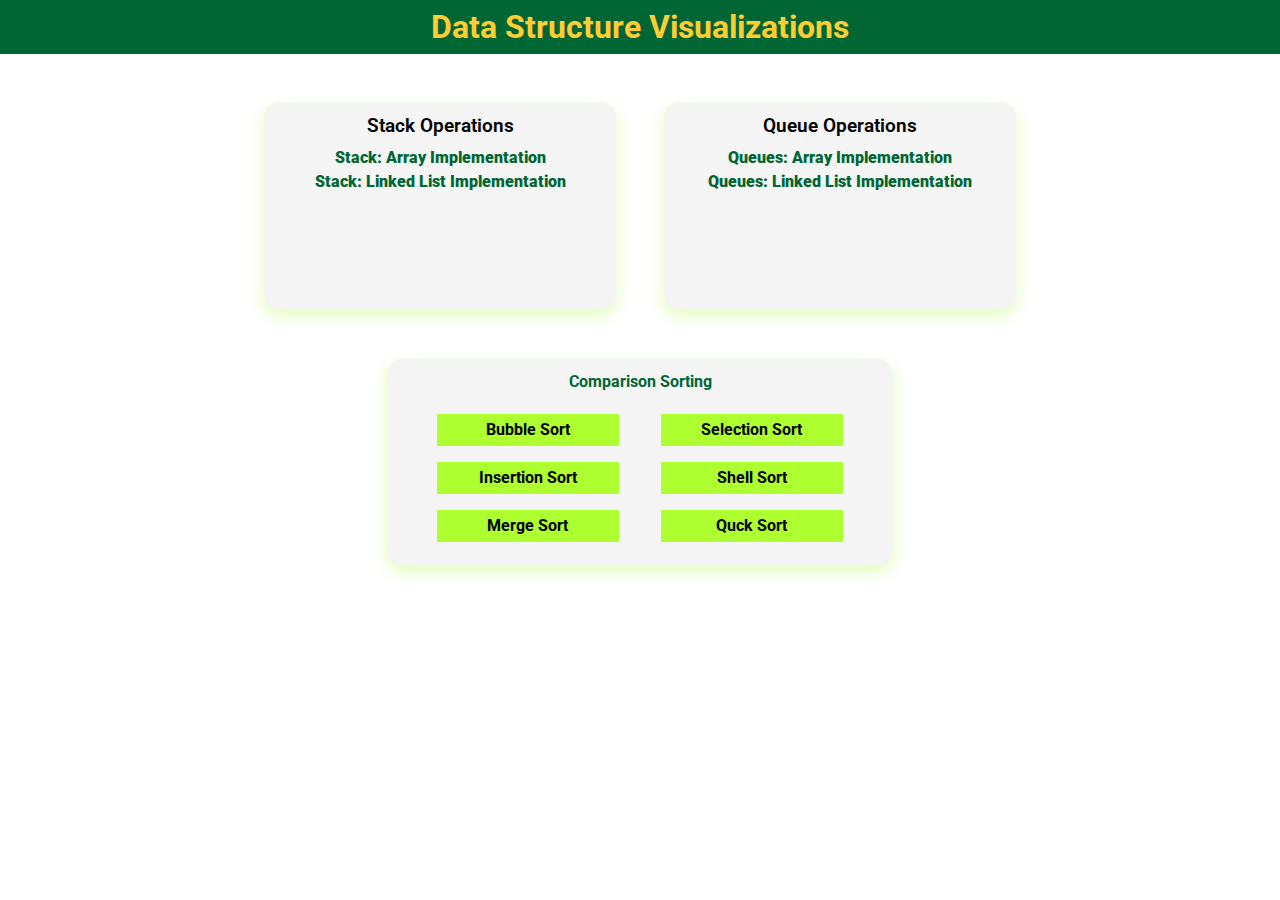
<file: index.html>
<html>

<head>
    <link rel="stylesheet" href="visualPages.css">
    <title> Data Structure Visualization </title>
    <style>
        @import url('https://fonts.googleapis.com/css2?family=Roboto:wght@300&display=swap');
    </style>
</head>

<body>
    <div class="container">
        <div class="header">
            <h1>Data Structure Visualizations</h1>
        </div>
        <div class="content">
            <div class="content-1">
                <span class="content-heading">Stack Operations</span>
                <ul>
                    <li><a href="StackArray.html">Stack: Array Implementation</a></li>
                    <li><a href="StackLL.html">Stack: Linked List Implementation</a></li>
                </ul>
            </div>

            <div class="content-5">
                <span class="content-heading">Queue Operations</span>
                <ul>
                    <li><a href="QueueArray.html">Queues: Array Implementation</a></li>
                    <li><a href="QueueLL.html">Queues: Linked List Implementation</a></li>
                </ul>
            </div>

            <div class="content-3">
                <a class="content-heading" href="ComparisonSort.html">Comparison Sorting</a>
                <ul>
                    <li>Bubble Sort</li>
                    <li>Selection Sort</li>
                    <li>Insertion Sort</li>
                    <li>Shell Sort</li>
                    <li>Merge Sort</li>
                    <li>Quck Sort</li>
                </ul>
            </div>

            <!-- <div class="content-4">
                    <span> Graph Algorithms </span>
                    <ul>
                        <li> <a href="BFS.html">Breadth-First Search</a> </li>
                        <li> <a href="DFS.html">Depth-First Search</a> </li>
                        <li> <a href="Dijkstra.html">Dijkstra's Shortest Path</a> </li>
                        <li> <a href="Prim.html">Prim's Minimum Cost Spanning Tree</a> </li>
                        <li> <a href="Kruskal.html">Kruskal Minimum Cost Spanning Tree Algorithm</a></li>
                    </ul>
                </div> -->

            <!-- <div class="content-2">
                <span> Indexing </span>
                <ul>
                    <li><a href="BST.html">Binary Search Trees</a></li>
                    <li><a href="AVLTree.html">AVL Trees (Balanced binary search trees)</a></li>
                    <li><a href="BTree.html">B Trees</a></li>
                </ul>
            </div> -->
        </div>
    </div>
</body>

</html>
</file>
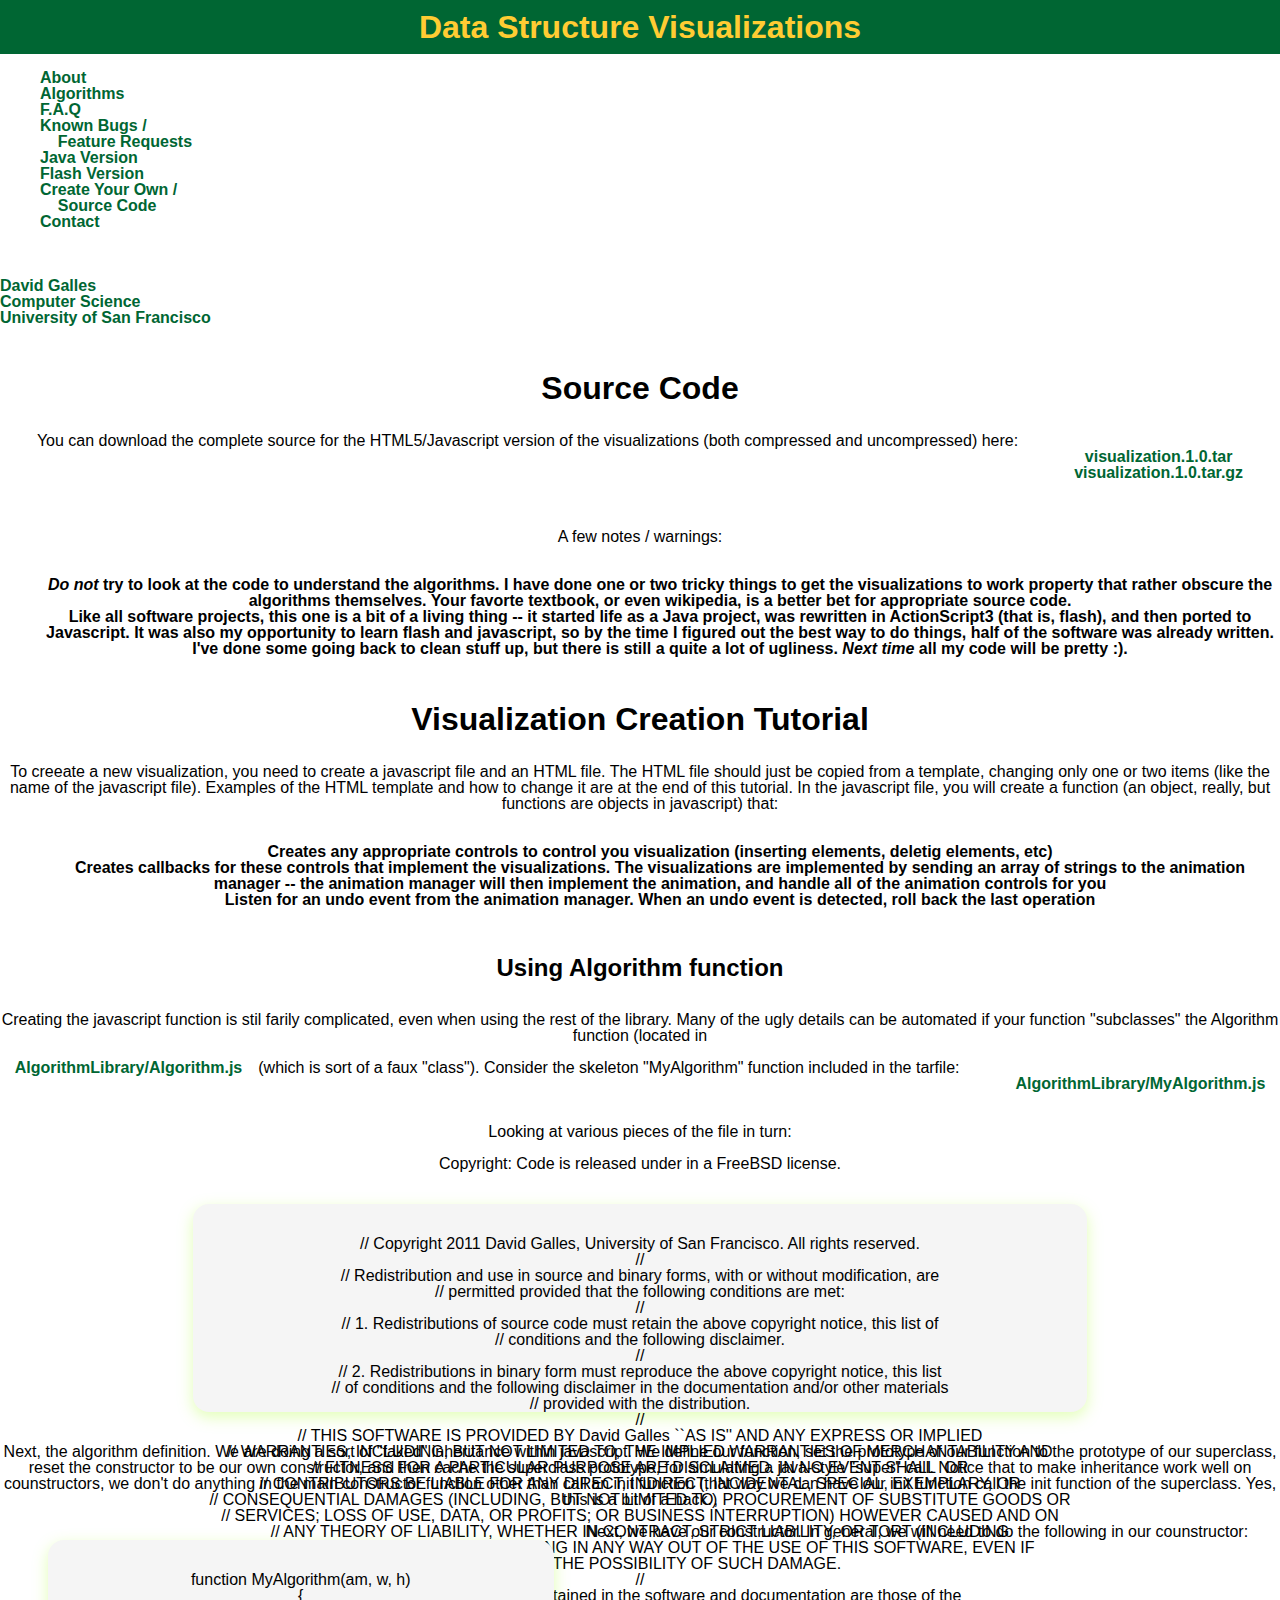
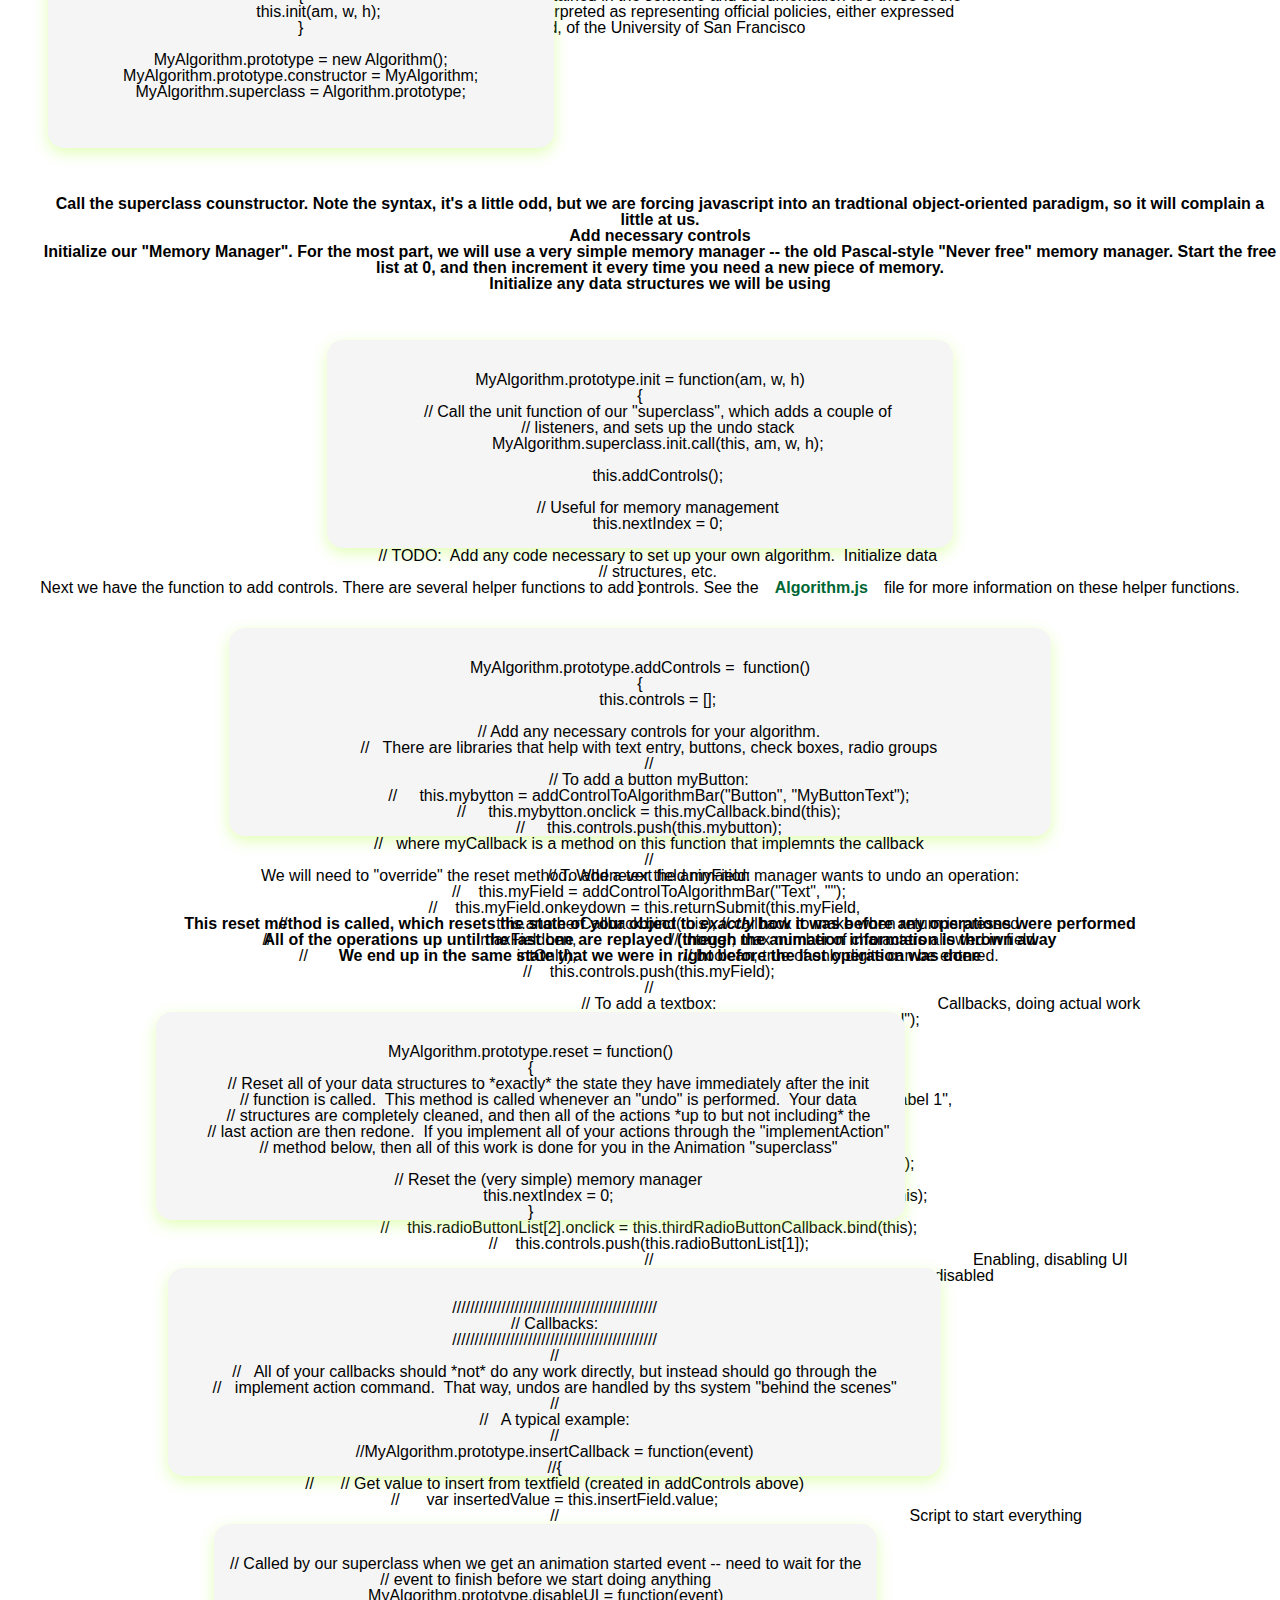
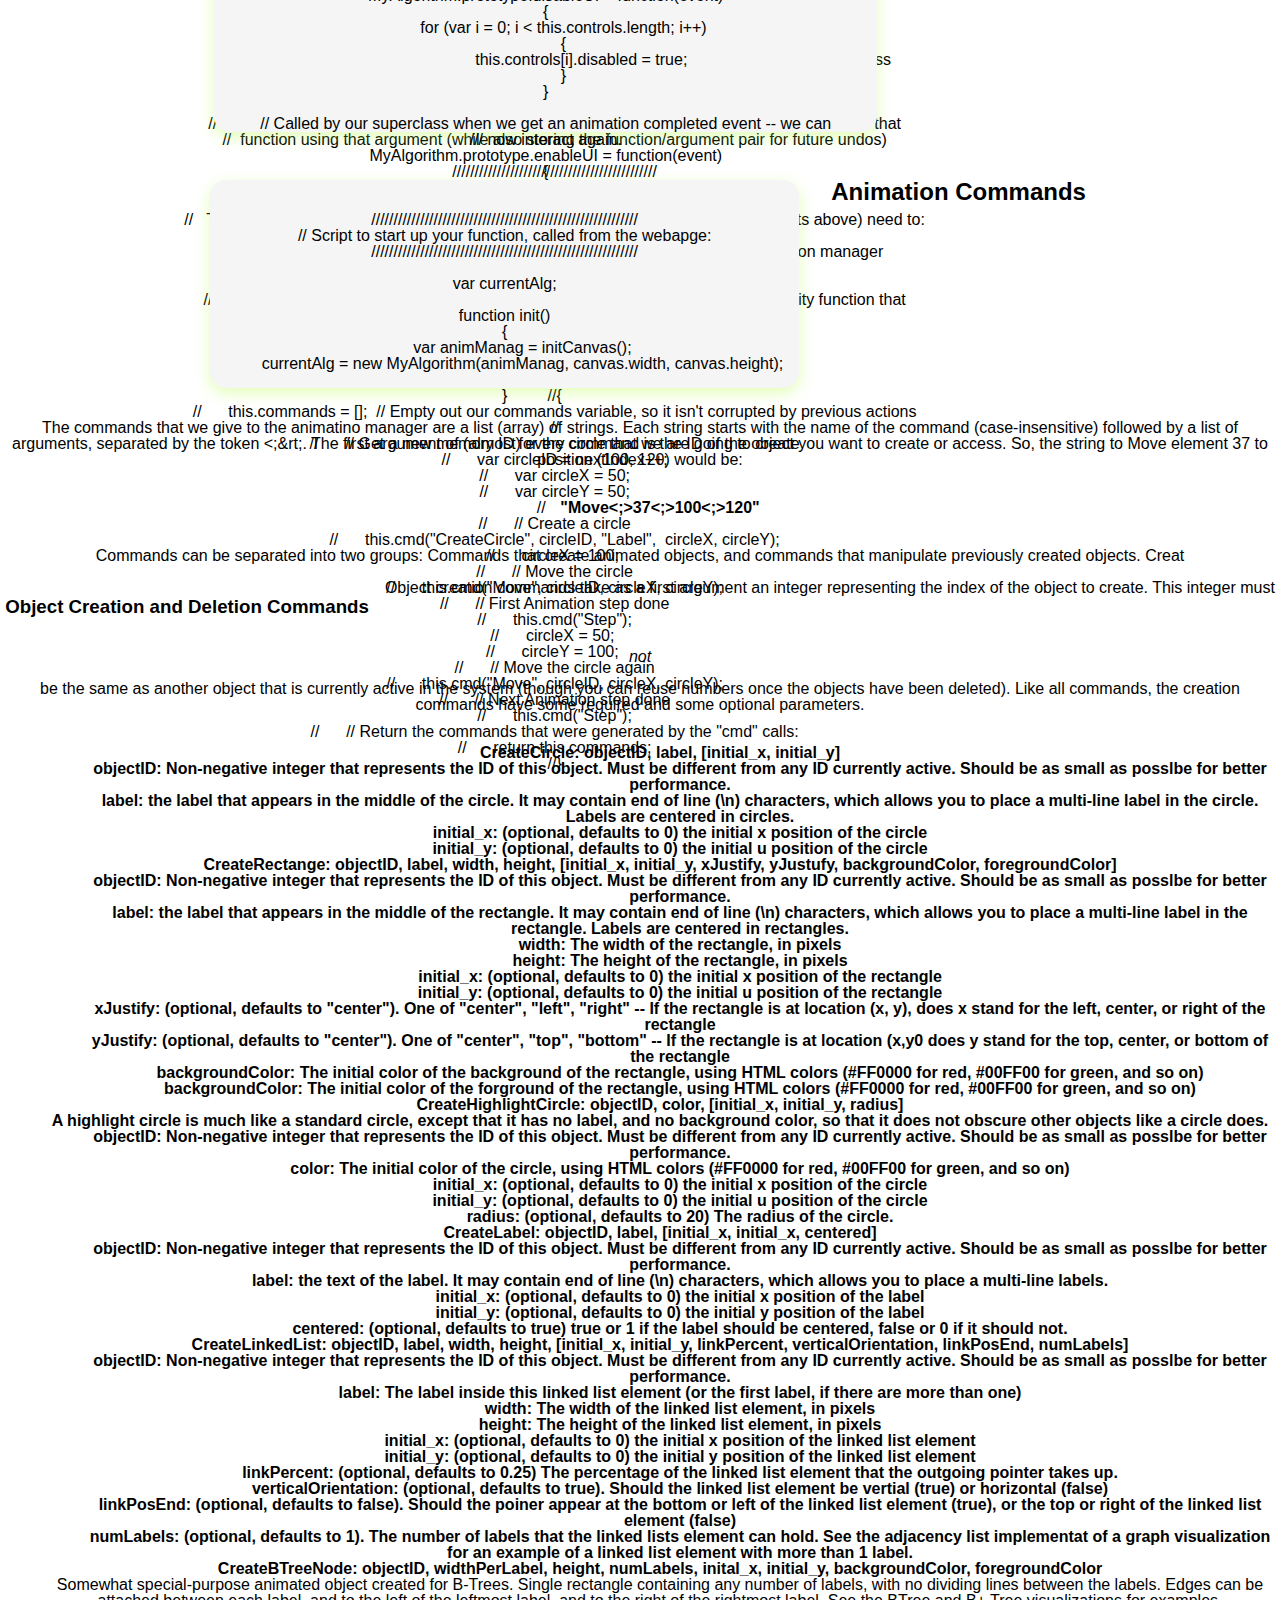
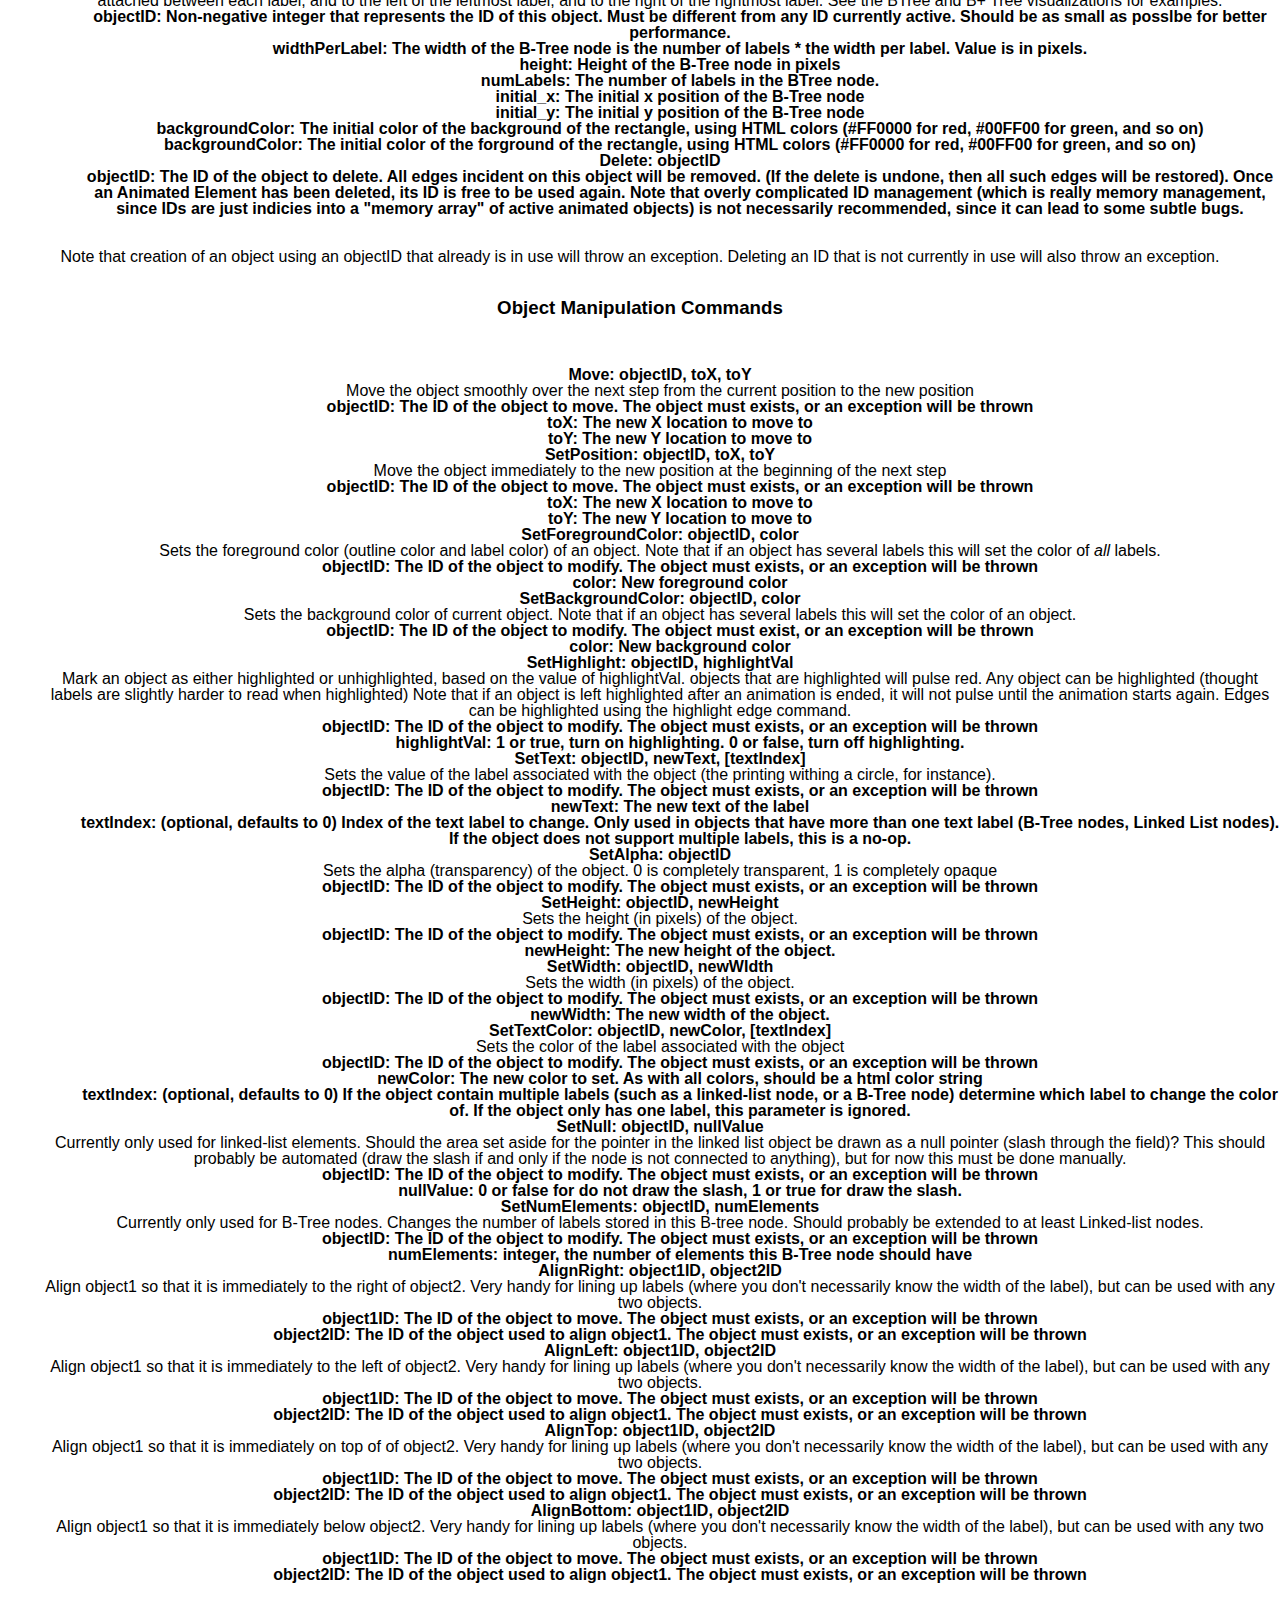
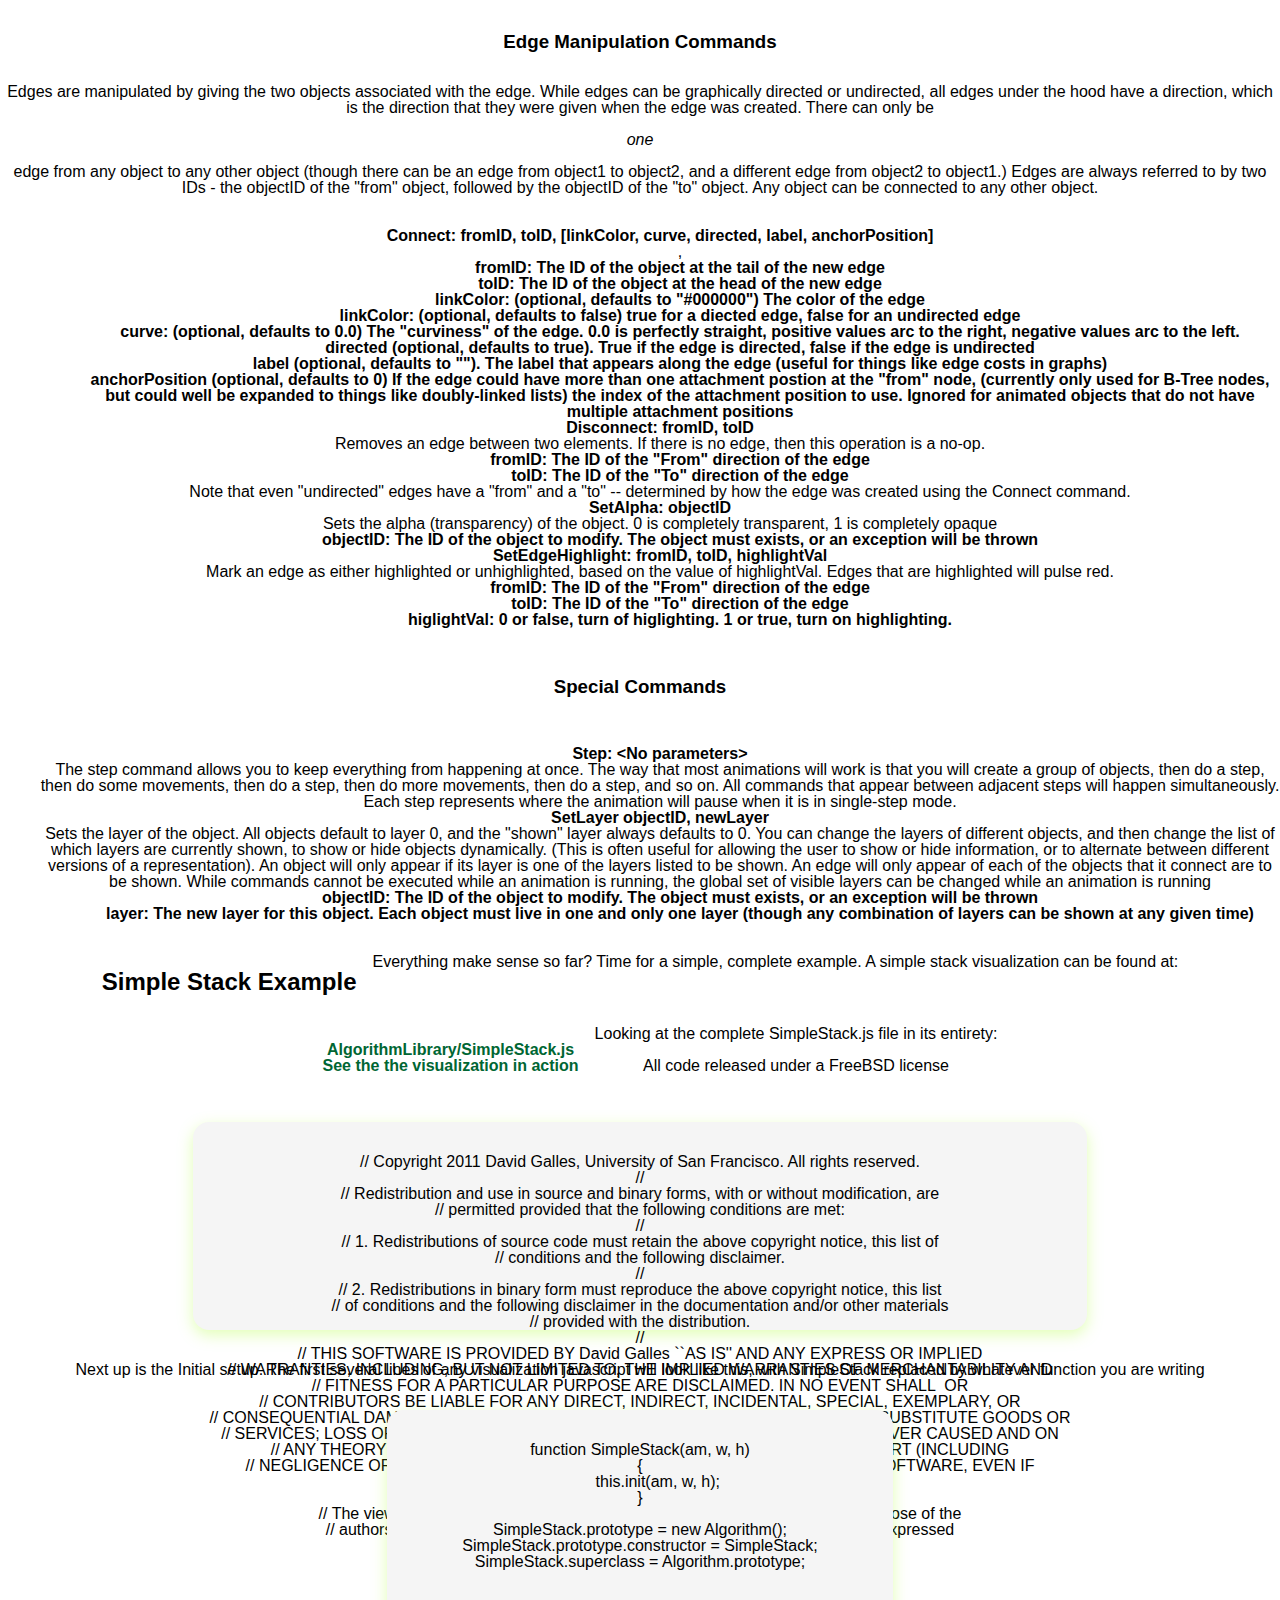
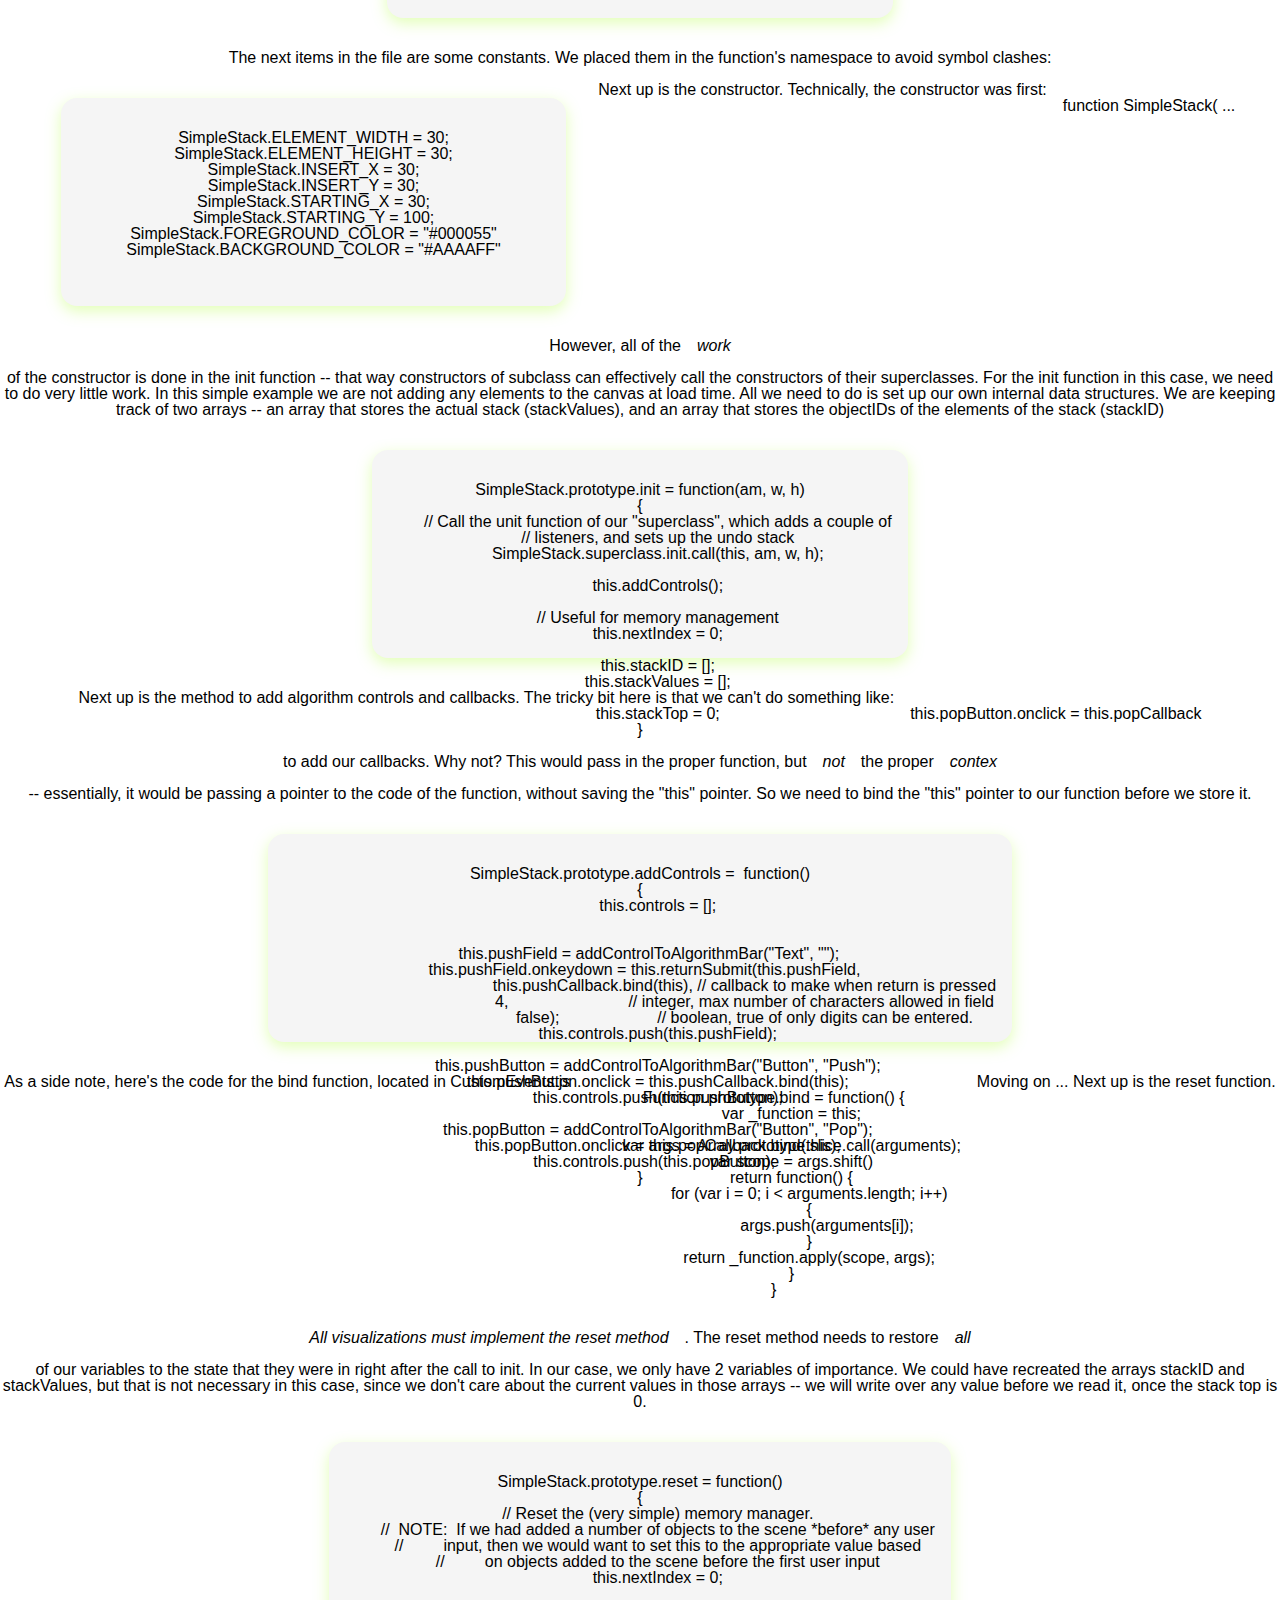
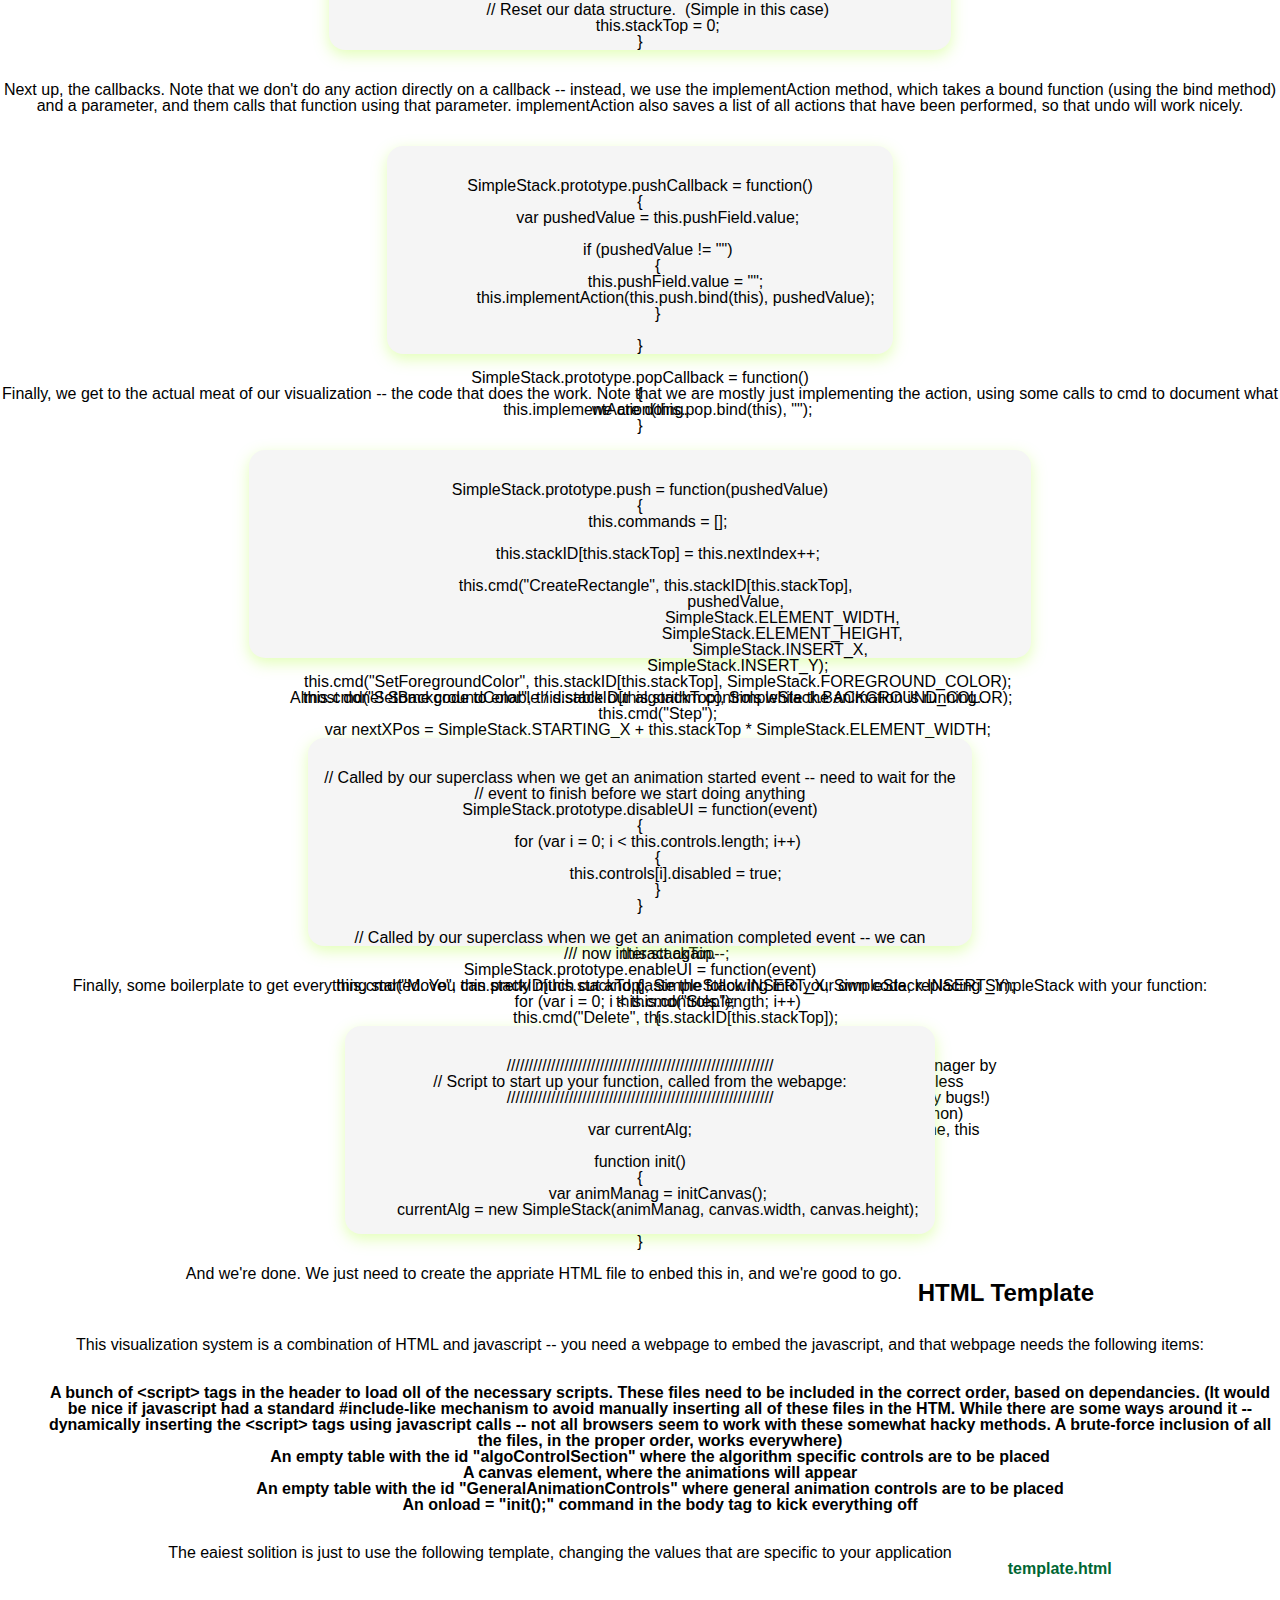
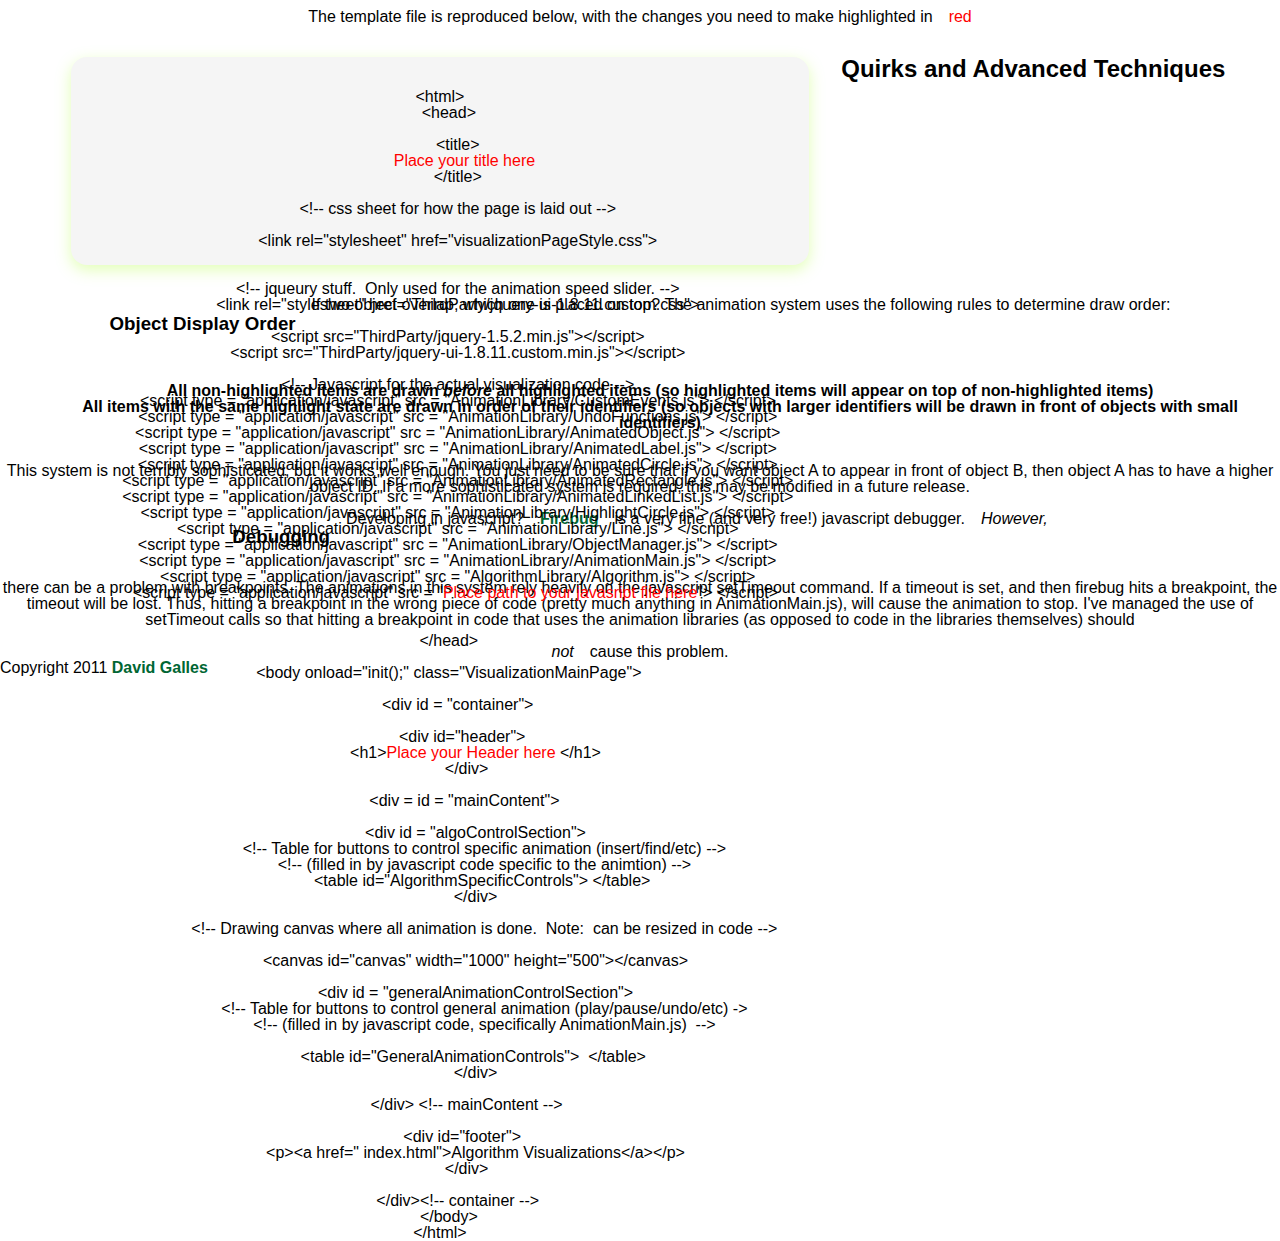
<file: source.html>
<html>
<head>
<link rel="stylesheet" href="visualPages.css">
<title> Data Structure Visualization </title>
<link rel="shortcut icon" href="favicon.ico" />
</head>
<body>

<div class="container">
<div class="header"><h1>Data Structure Visualizations</h1> </div>
<div class="menu">
<ul>
<li> <a href="about.html">About</a> </li>
<li> <a href=" index.html">Algorithms</a> </li>
<li> <a href="faq.html"> F.A.Q </a> </li>
<li> <a href="bugfeature.html"> Known Bugs /<br> &nbsp; &nbsp;  Feature Requests  </a> </li>
<li> <a href="java/visualization.html"> Java Version </a> </li>
<li> <a href="flash.html">Flash Version </a> </li>
<li> <a href="source.html">Create Your Own /<br> &nbsp; &nbsp;  Source Code</a> </li>
<li> <a href="contact.html"> Contact </a> </li>
</ul>

<br> <br>
<div class="about">
<a href="http://www.cs.usfca.edu/galles"> David Galles </a> <br>
<a href="http://www.cs.usfca.edu"> Computer Science </a> <br>
<a href="http://www.usfca.edu"> University of San Francisco </a>  
</div>

</div>

<div class="content">

<h1>Source Code</h1>

You can download the complete source for the HTML5/Javascript version of the visualizations (both compressed and uncompressed) here:

<br>

<ul>
<li> <a href = "visualization.1.0.tar">visualization.1.0.tar</a>
<li> <a href = "visualization.1.0.tar.gz">visualization.1.0.tar.gz</a>
</ul>

<br>

A few notes / warnings:

<ol>
<li> <em>Do not</em> try to look at the code to understand the algorithms.  I have done one or two tricky 
things to get the visualizations to work property that rather obscure the algorithms themselves.  Your
favorte textbook, or even wikipedia, is a better bet for appropriate source code.</li>
<li> Like all software projects, this one is a bit of a living thing -- it started life as a Java project, 
was rewritten in ActionScript3 (that is, flash), and then ported to Javascript.  It was also my opportunity to 
learn flash and javascript, so by the time I figured out the best way to do things, half of the software was
already written.  I've done some going back to clean stuff up, but there is still a quite a lot of ugliness.
<em>Next time</em> all my code will be pretty :).</li> 
</ol>


<h1>Visualization Creation Tutorial</h1>

To creeate a new visualization, you need to create a javascript file and an HTML file. The HTML file should
 just be copied from a template, changing only one or two items (like the name of the javascript file).  
 Examples of the HTML template and how to change it are at the end of this tutorial.

 In the javascript file, you will create a function (an object, really, but functions are objects in javascript) that:

<ol>
<li> Creates any appropriate controls to control you visualization (inserting elements, deletig elements, etc)</li>
<li> Creates callbacks for these controls that implement the visualizations.  The visualizations are implemented
by sending an array of strings to the animation manager -- the animation manager will then implement the animation, and 
handle all of the animation controls for you </li>
<li> Listen for an undo event from the animation manager.  When an undo event is detected, roll back the last operation</li>
</ol>



<h2> Using Algorithm function </h2>

Creating the javascript function is stil farily complicated, even when using the rest of the library.

Many of the ugly details can be automated if your function "subclasses" the Algorithm function (located
in <a href = "AlgorithmLibrary/Algorithm.js">AlgorithmLibrary/Algorithm.js</a> 
(which is sort of a faux "class").  Consider the skeleton "MyAlgorithm" function included in the tarfile:

<ul>
<li> <a href = "AlgorithmLibrary/MyAlgorithm.js">AlgorithmLibrary/MyAlgorithm.js</a>
</ul>

Looking at various pieces of the file in turn:
<br>
<br>
Copyright:  Code is released under in a FreeBSD license.

<div  class = "code">
<pre>
// Copyright 2011 David Galles, University of San Francisco. All rights reserved.
//
// Redistribution and use in source and binary forms, with or without modification, are
// permitted provided that the following conditions are met:
//
// 1. Redistributions of source code must retain the above copyright notice, this list of
// conditions and the following disclaimer.
//
// 2. Redistributions in binary form must reproduce the above copyright notice, this list
// of conditions and the following disclaimer in the documentation and/or other materials
// provided with the distribution.
//
// THIS SOFTWARE IS PROVIDED BY David Galles ``AS IS'' AND ANY EXPRESS OR IMPLIED
// WARRANTIES, INCLUDING, BUT NOT LIMITED TO, THE IMPLIED WARRANTIES OF MERCHANTABILITY AND
// FITNESS FOR A PARTICULAR PURPOSE ARE DISCLAIMED. IN NO EVENT SHALL <COPYRIGHT HOLDER> OR
// CONTRIBUTORS BE LIABLE FOR ANY DIRECT, INDIRECT, INCIDENTAL, SPECIAL, EXEMPLARY, OR
// CONSEQUENTIAL DAMAGES (INCLUDING, BUT NOT LIMITED TO, PROCUREMENT OF SUBSTITUTE GOODS OR
// SERVICES; LOSS OF USE, DATA, OR PROFITS; OR BUSINESS INTERRUPTION) HOWEVER CAUSED AND ON
// ANY THEORY OF LIABILITY, WHETHER IN CONTRACT, STRICT LIABILITY, OR TORT (INCLUDING
// NEGLIGENCE OR OTHERWISE) ARISING IN ANY WAY OUT OF THE USE OF THIS SOFTWARE, EVEN IF
// ADVISED OF THE POSSIBILITY OF SUCH DAMAGE.
//
// The views and conclusions contained in the software and documentation are those of the
// authors and should not be interpreted as representing official policies, either expressed
// or implied, of the University of San Francisco
</pre>
</div>

Next, the algorithm definition.  We are doing a sort of "faked" inheritance within javascript.
We define our function, set the prototype of our function to the prototype of our superclass,
reset the constructor to be our own constructor, and then cache the superclass prototype,
for simulating a java-style "super" call.  Notice that to make inheritance work well on 
counstructors, we don't do anything in the main constructor function other than call an init
function (that way we can have our init function call the init function of the superclass.
Yes, this is a bit of a hack.)

<div class = "code">
<pre>
function MyAlgorithm(am, w, h)
{
	this.init(am, w, h);
}

MyAlgorithm.prototype = new Algorithm();
MyAlgorithm.prototype.constructor = MyAlgorithm;
MyAlgorithm.superclass = Algorithm.prototype;
</pre>
</div>

Next, we have our constructor.  In general, we will need to do the following
in our counstructor:

<ul>
<li> Call the superclass counstructor.  Note the syntax, it's a little odd,
but we are forcing javascript into an tradtional object-oriented paradigm, so it will
complain a little at us. </li>
<li> Add necessary controls<li>
<li> Initialize our "Memory Manager".  For the most part, we will use a very 
simple memory manager -- the old Pascal-style "Never free" memory manager. Start the 
free list at 0, and then increment it every time you need a new piece of memory. </li>
<li> Initialize any data structures we will be using</li>
</li>
</ul>

<div class = "code">
<pre>
MyAlgorithm.prototype.init = function(am, w, h)
{
	// Call the unit function of our "superclass", which adds a couple of
	// listeners, and sets up the undo stack
	MyAlgorithm.superclass.init.call(this, am, w, h);
	
	this.addControls();
	
	// Useful for memory management
	this.nextIndex = 0;

	// TODO:  Add any code necessary to set up your own algorithm.  Initialize data
	// structures, etc.
}
</pre>
</div>

Next we have the function to add controls.  There are several helper functions to add
controls.  See the <a href = "AlgorithmLibrary/Algorithm.js">Algorithm.js</a> file for more 
information on these helper functions.

<div class = "code">
<pre>
MyAlgorithm.prototype.addControls =  function()
{
	this.controls = [];
	
    // Add any necessary controls for your algorithm.
    //   There are libraries that help with text entry, buttons, check boxes, radio groups
    //
    // To add a button myButton:
    //     this.mybytton = addControlToAlgorithmBar("Button", "MyButtonText");
    //     this.mybytton.onclick = this.myCallback.bind(this);
    //     this.controls.push(this.mybutton);
    //   where myCallback is a method on this function that implemnts the callback
    //
    // To add a text field myField:
    //    this.myField = addControlToAlgorithmBar("Text", "");
    //    this.myField.onkeydown = this.returnSubmit(this.myField,  
    //                                               this.anotherCallback.bind(this), // callback to make when return is pressed
    //                                               maxFieldLen,                     // integer, max number of characters allowed in field
    //                                               intOnly);                        // boolean, true of only digits can be entered.
    //    this.controls.push(this.myField);
    //
    // To add a textbox:
    //   	this.myCheckbox = addCheckboxToAlgorithmBar("Checkbox Label");
    //      this.myCheckbox.onclick = this.checkboxCallback.bind(this);
    //      this.controls.push(myCheckbox);
    //
    // To add a radio button group:
    //	  this.radioButtonList = addRadioButtonGroupToAlgorithmBar(["radio button label 1", 
    //                                                              "radio button label 2", 
    //                                                              "radio button label 3"], 
    //                                                             "MyButtonGroupName");
    //    this.radioButtonList[0].onclick = this.firstRadioButtonCallback.bind(this);
    //    this.controls.push(this.radioButtonList[0]);
    //    this.radioButtonList[1].onclick = this.secondRadioButtonCallback.bind(this);
    //    this.controls.push(this.radioButtonList[1]);
    //    this.radioButtonList[2].onclick = this.thirdRadioButtonCallback.bind(this);
    //    this.controls.push(this.radioButtonList[1]);
    //
    // Note that we are adding the controls to the controls array so that they can be enabled / disabled
    // by the animation manager (see enableUI / disableUI below)
}
</pre>
</div>

We will need to "override" the reset method.  Whenever the animation manager wants to
undo an operation:

<ul>
<li> This reset method is called, which resets the state of your object to <em>exactly</em> how it was
before any operations were performed
<li> All of the operations up until the last one are replayed (though the animation information is
thrown away </li>
<li>We end up in the same state that we were in right before the last operation was done</li>
</ul>

<div class = "code">
<pre>
MyAlgorithm.prototype.reset = function()
{
	// Reset all of your data structures to *exactly* the state they have immediately after the init
	// function is called.  This method is called whenever an "undo" is performed.  Your data
	// structures are completely cleaned, and then all of the actions *up to but not including* the
	// last action are then redone.  If you implement all of your actions through the "implementAction"
	// method below, then all of this work is done for you in the Animation "superclass"
	
	// Reset the (very simple) memory manager
	this.nextIndex = 0;
}
</pre>
</div>

Callbacks, doing actual work

<div class = "code">
<pre>
//////////////////////////////////////////////
// Callbacks:
//////////////////////////////////////////////
//
//   All of your callbacks should *not* do any work directly, but instead should go through the
//   implement action command.  That way, undos are handled by ths system "behind the scenes"
//
//   A typical example:
//
//MyAlgorithm.prototype.insertCallback = function(event)
//{
//	// Get value to insert from textfield (created in addControls above)
//	var insertedValue = this.insertField.value;
//
//  // If you want numbers to all have leading zeroes, you can add them like this:
//	insertedValue = this.normalizeNumber(insertedValue, 4);
//
//  // Only do insertion if the text field is not empty ...
//	if (insertedValue != "")
//	{
//		// Clear text field after operation
//		this.insertField.value = "";
//      // Do the actual work.  The function implementAction is defined in the algorithm superclass
//		this.implementAction(this.insertElement.bind(this), insertedValue);
//	}
//}
//  Note that implementAction takes as parameters a function and an argument, and then calls that
//  function using that argument (while also storing the function/argument pair for future undos)

//////////////////////////////////////////////
// Doing actual work
//////////////////////////////////////////////
//   The functions that are called by implementAction (like insertElement in the comments above) need to:
//
//      1. Create an array of strings that represent commands to give to the animation manager
//      2. Return this array of commands
//
//    We strongly recommend that you use the this.cmd function, which is a handy utility function that
//    appends commands onto the instance variable this.commands
//
//    A simple example:
//
//MyAlgorithm.simpleAction(input)
//{
//	this.commands = [];  // Empty out our commands variable, so it isn't corrupted by previous actions
//
//	// Get a new memory ID for the circle that we are going to create
//	var circleID = nextIndex++;
//	var circleX = 50;
//	var circleY = 50;
//	
//	// Create a circle
//	this.cmd("CreateCircle", circleID, "Label",  circleX, circleY);
//	circleX = 100; 
//	// Move the circle
//	this.cmd("Move", circleID, circleX, circleY);
//	// First Animation step done
//	this.cmd("Step");
//	circleX = 50; 
//	circleY = 100; 
//	// Move the circle again
//	this.cmd("Move", circleID, circleX, circleY);
//	// Next Animation step done
//	this.cmd("Step");
//	// Return the commands that were generated by the "cmd" calls:
//	return this.commands;
//}

</pre>
</div>


Enabling, disabling UI

<div class = "code">
<pre>
// Called by our superclass when we get an animation started event -- need to wait for the
// event to finish before we start doing anything
MyAlgorithm.prototype.disableUI = function(event)
{
	for (var i = 0; i < this.controls.length; i++)
	{
		this.controls[i].disabled = true;
	}
}

// Called by our superclass when we get an animation completed event -- we can
/// now interact again.
MyAlgorithm.prototype.enableUI = function(event)
{
	for (var i = 0; i < this.controls.length; i++)
	{
		this.controls[i].disabled = true;
	}
}
</pre>
</div>

Script to start everything

<div class = "code">
<pre>
////////////////////////////////////////////////////////////
// Script to start up your function, called from the webapge:
////////////////////////////////////////////////////////////

var currentAlg;

function init()
{
	var animManag = initCanvas();
	currentAlg = new MyAlgorithm(animManag, canvas.width, canvas.height);
	
}
</pre>
</div> 

<h2> Animation Commands </h2>

The commands that we give to the animatino manager are a list (array) of strings.  Each string starts with
the name of the command (case-insensitive) followed by a list of arguments, separated by the token &lt;;&rt;.
The first argument of (almost) every command is the ID of the object you want to create or access.  So, the string
to Move element 37 to position (100, 120) would be:

<ul>
<li> "Move&lt;;&gt;37&lt;;&gt;100&lt;;&gt;120"</li>
</ul>
Commands can be separated into two groups:  Commands that create animated objects, and commands
that manipulate previously created objects.  Creat


<h3> Object Creation and Deletion Commands </h3>

Object creation commands take as a first argument an integer
representing the index of the object to create.  This integer must <em>not</em> be the same as another
object that is currently active in the system (though you can reuse numbers once the objects have been 
deleted).  Like all commands, the creation commands have some required and some optional parameters.

<br>
<ul>
<li> CreateCircle: objectID, label, [initial_x, initial_y] </li>
<ul>
<li> objectID:  Non-negative integer that represents the ID of this object.  Must be different from any
ID currently active.  Should be as small as posslbe for better performance.</li>
<li> label: the label that appears in the middle of the circle.  It may contain end of line (\n) characters,
which allows you to place a multi-line label in the circle.  Labels are centered in circles. </li>
<li> initial_x: (optional, defaults to 0) the initial x position of the circle</li>
<li> initial_y: (optional, defaults to 0) the initial u position of the circle</li>
</ul>
<li> CreateRectange: objectID, label, width, height, [initial_x, initial_y, xJustify, yJustufy, backgroundColor, foregroundColor]</li>
<ul>
<li> objectID:  Non-negative integer that represents the ID of this object.  Must be different from any
ID currently active.  Should be as small as posslbe for better performance.</li>

<li> label: the label that appears in the middle of the rectangle.  It may contain end of line (\n) characters,
which allows you to place a multi-line label in the rectangle.  Labels are centered in rectangles. </li>
<li> width:  The width of the rectangle, in pixels </li>
<li> height: The height of the rectangle, in pixels </li>
<li> initial_x: (optional, defaults to 0) the initial x position of the rectangle</li>
<li> initial_y: (optional, defaults to 0) the initial u position of the rectangle</li>
<li> xJustify: (optional, defaults to "center").  One of "center", "left", "right" -- If the rectangle is at location (x, y), 
does x stand for the left, center, or right of the rectangle </li>
<li> yJustify: (optional, defaults to "center").  One of "center", "top", "bottom" -- If the rectangle is at location (x,y0 does
 y stand for the top, center, or bottom of the rectangle </li>
 <li> backgroundColor:  The initial color of the background of the rectangle, using HTML colors (#FF0000 for red, #00FF00 for green,
 and so on)
 <li> backgroundColor:  The initial color of the forground of the rectangle, using HTML colors (#FF0000 for red, #00FF00 for green,
 and so on)
</ul>    

<li> CreateHighlightCircle: objectID, color, [initial_x, initial_y, radius] <br>
A highlight circle is much like a standard circle, except that it has no label, and no background color, so that
it does not obscure other objects like a circle does.
<ul>
<li> objectID:  Non-negative integer that represents the ID of this object.  Must be different from any
ID currently active.  Should be as small as posslbe for better performance.</li>
 <li> color:  The initial color of the circle, using HTML colors (#FF0000 for red, #00FF00 for green,
 and so on)

<li> initial_x: (optional, defaults to 0) the initial x position of the circle</li>
<li> initial_y: (optional, defaults to 0) the initial u position of the circle</li>
 <li> radius: (optional, defaults to 20)  The radius of the circle.

</ul>
<li> CreateLabel: objectID, label, [initial_x, initial_x, centered] </li>
<ul>
<li> objectID:  Non-negative integer that represents the ID of this object.  Must be different from any
ID currently active.  Should be as small as posslbe for better performance.</li>
<li> label: the text of the label.  It may contain end of line (\n) characters,
which allows you to place a multi-line labels. </li>
<li> initial_x: (optional, defaults to 0) the initial x position of the label</li>
<li> initial_y: (optional, defaults to 0) the initial y position of the label</li>
<li> centered: (optional, defaults to true) true or 1 if the label should be centered, false or 0 if it should not.</li>

</ul>

<li> CreateLinkedList: objectID, label, width, height, [initial_x, initial_y, linkPercent, verticalOrientation, linkPosEnd, numLabels]
<ul>
<li> objectID:  Non-negative integer that represents the ID of this object.  Must be different from any
ID currently active.  Should be as small as posslbe for better performance.</li>
<li> label:  The label inside this linked list element (or the first label, if there are more than one)
<li> width:  The width of the linked list element, in pixels </li>
<li> height: The height of the linked list element, in pixels </li>
<li> initial_x: (optional, defaults to 0) the initial x position of the linked list element</li>
<li> initial_y: (optional, defaults to 0) the initial y position of the linked list element</li>
<li> linkPercent: (optional, defaults to 0.25) The percentage of the linked list element that the outgoing pointer takes up. </li>
<li> verticalOrientation: (optional, defaults to true).  Should the linked list element be vertial (true) or horizontal (false) </li>
<li> linkPosEnd: (optional, defaults to false).  Should the poiner appear at the bottom or left of the linked list element (true), or the 
top or right of the linked list element (false) </li>
<li> numLabels:  (optional, defaults to 1).  The number of labels that the linked lists element can hold.  See the adjacency 
list implementat of a  graph visualization  for an example of a linked list element with more than 1 label.
</ul>

<li> CreateBTreeNode: objectID, widthPerLabel, height, numLabels, inital_x, initial_y, backgroundColor, foregroundColor</li>
Somewhat special-purpose animated object created for B-Trees.   Single rectangle containing any number of labels, with no dividing
lines between the labels.  Edges can be attached between each label, and to the left of the leftmost label, and to the right of the rightmost
label.  See the BTree and B+ Tree visualizations for examples.
<ul>
<li> objectID:  Non-negative integer that represents the ID of this object.  Must be different from any
ID currently active.  Should be as small as posslbe for better performance.</li>
<li> widthPerLabel:  The width of the B-Tree node is the number of labels * the width per label.  Value is in pixels.</li>
<li> height:  Height of the B-Tree node in pixels</li>
<li> numLabels:  The number of labels in the BTree node. </li>
<li> initial_x:  The initial x position of the B-Tree node </li>
<li> initial_y:  The initial y position of the B-Tree node </li>
 <li> backgroundColor:  The initial color of the background of the rectangle, using HTML colors (#FF0000 for red, #00FF00 for green,
 and so on) </li>
 <li> backgroundColor:  The initial color of the forground of the rectangle, using HTML colors (#FF0000 for red, #00FF00 for green,
 and so on) </li>
</ul>

<li> Delete: objectID </li>
<ul>
<li> objectID:  The ID of the object to delete.  All edges incident on this object will be removed. (If the delete is undone, then 
all such edges will be restored).  Once an Animated Element has been deleted, its ID is free to be used again. 
Note that overly complicated ID management (which is really memory management, since IDs are just indicies into a
"memory array" of active animated objects) is not necessarily recommended, since it can lead to some subtle bugs.
</ul>
</ul>

Note that creation of an object using an objectID that already is in use will throw an exception.
Deleting an ID that is not currently in use will also throw an exception.

<h3> Object Manipulation Commands </h3>


<ul>
<li> Move: objectID, toX, toY</li>
Move the object smoothly over the next step from the current position to 
the new position
<ul>
<li> objectID:  The ID of the object to move.  The object must exists, or an exception will be
thrown </li>
<li> toX:  The new X location to move to </li>
<li> toY:  The new Y location to move to </li>
</ul>

<li> SetPosition: objectID, toX, toY</li>
Move the object immediately to the new position at the beginning of the next step
<ul>
<li> objectID:  The ID of the object to move.  The object must exists, or an exception will be
thrown </li>
<li> toX:  The new X location to move to </li>
<li> toY:  The new Y location to move to </li>
</ul>



<li> SetForegroundColor: objectID, color</li>
Sets the foreground color (outline color and label color) of an object.  Note that if
an object has several labels this will set the color of <em>all</em> labels.
<ul>
<li> objectID:  The ID of the object to modify.  The object must exists, or an exception will be
thrown </li>
<li> color:  New foreground color</li>
</ul>


<li> SetBackgroundColor: objectID, color</li>
Sets the background color of current object.  Note that if
an object has several labels this will set the color of an object.
<ul>
<li> objectID:  The ID of the object to modify.  The object must exist, or an exception will be
thrown </li>
<li> color:  New background color</li>
</ul>

<li> SetHighlight: objectID, highlightVal</li>
Mark an object as either highlighted or unhighlighted, based on the value of highlightVal.  
objects that are highlighted will pulse red.  Any object can be highlighted (thought labels
are slightly harder to read when highlighted)  Note that if an object is left highlighted
after an animation is ended, it will not pulse until the animation starts again.  Edges
can be highlighted using the highlight edge command. 
<ul>
<li> objectID:  The ID of the object to modify.  The object must exists, or an exception will be
thrown </li>
<li> highlightVal:  1 or true, turn on highlighting.  0 or false, turn off highlighting.</li>
</ul>


<li> SetText: objectID, newText, [textIndex]</li>
Sets the value of the label associated with the object (the printing withing a circle, for instance). 
<ul>
<li> objectID:  The ID of the object to modify.  The object must exists, or an exception will be
thrown </li>
<li> newText: The new text of the label </li>
<li> textIndex: (optional, defaults to 0) Index of the text label to change.  Only used in
objects that have more than one text label (B-Tree nodes, Linked List nodes).  If the object does
not support multiple labels, this is a no-op.  </li>
</ul>

<li> SetAlpha: objectID</li>
Sets the alpha (transparency) of the object. 0 is completely transparent, 1 is completely opaque
<ul>
<li> objectID:  The ID of the object to modify.  The object must exists, or an exception will be
thrown </li>
</ul>


<li> SetHeight: objectID, newHeight</li>
Sets the height (in pixels) of the object.
<ul>
<li> objectID:  The ID of the object to modify.  The object must exists, or an exception will be
thrown </li>
<li> newHeight:  The new height of the object. </li>
</ul>


<li> SetWidth: objectID, newWIdth</li>
Sets the width (in pixels) of the object.
<ul>
<li> objectID:  The ID of the object to modify.  The object must exists, or an exception will be
thrown </li>
<li> newWidth:  The new width of the object. </li>
</ul>



<li> SetTextColor: objectID, newColor, [textIndex]</li>
Sets the color of the label associated with the object
<ul>
<li> objectID:  The ID of the object to modify.  The object must exists, or an exception will be
thrown </li>
<li> newColor:  The new color to set.  As with all colors, should be a html color string </li>
<li> textIndex:  (optional, defaults to 0)  If the object contain multiple labels (such as a linked-list node,
or a B-Tree node) determine which label to change the color of.  If the object only has one label, this parameter 
is ignored. </li>
</ul>


<li> SetNull: objectID, nullValue</li>
Currently only used for linked-list elements.  Should the area set aside for the pointer in the
linked list object be drawn as a null pointer (slash through the field)?   This should probably
be automated (draw the slash if and only if the node is not connected to anything), but for now
this must be done manually.
<ul>
<li> objectID:  The ID of the object to modify.  The object must exists, or an exception will be
thrown </li>
<li> nullValue:  0 or false for do not draw the slash, 1 or true for draw the slash. </li>
</ul>


<li> SetNumElements: objectID, numElements</li>
Currently only used for B-Tree nodes.  Changes the number of labels stored in this B-tree node.
Should probably be extended to at least Linked-list nodes.
<ul>
<li> objectID:  The ID of the object to modify.  The object must exists, or an exception will be
thrown </li>
<li> numElements:  integer, the number of elements this B-Tree node should have </li>
</ul>

<li> AlignRight: object1ID, object2ID</li>
Align object1 so that it is immediately to the right of object2.  Very handy for lining up labels
(where you don't necessarily know the width of the label), but can be used with any two objects.
<ul>
<li> object1ID:  The ID of the object to move.  The object must exists, or an exception will be
thrown </li>
<li> object2ID:  The ID of the object used to align object1.  The object must exists, or an exception will be
thrown </li>
</ul>

<li> AlignLeft: object1ID, object2ID</li>
Align object1 so that it is immediately to the left of object2.  Very handy for lining up labels
(where you don't necessarily know the width of the label), but can be used with any two objects.
<ul>
<li> object1ID:  The ID of the object to move.  The object must exists, or an exception will be
thrown </li>
<li> object2ID:  The ID of the object used to align object1.  The object must exists, or an exception will be
thrown </li>
</ul>

<li> AlignTop: object1ID, object2ID</li>
Align object1 so that it is immediately on top of of object2.  Very handy for lining up labels
(where you don't necessarily know the width of the label), but can be used with any two objects.
<ul>
<li> object1ID:  The ID of the object to move.  The object must exists, or an exception will be
thrown </li>
<li> object2ID:  The ID of the object used to align object1.  The object must exists, or an exception will be
thrown </li>
</ul>

<li> AlignBottom: object1ID, object2ID</li>
Align object1 so that it is immediately below object2.  Very handy for lining up labels
(where you don't necessarily know the width of the label), but can be used with any two objects.
<ul>
<li> object1ID:  The ID of the object to move.  The object must exists, or an exception will be
thrown </li>
<li> object2ID:  The ID of the object used to align object1.  The object must exists, or an exception will be
thrown </li>
</ul>



</ul>

<h3> Edge Manipulation Commands </h3>

Edges are manipulated by giving the two objects associated with the edge.  While edges
can be graphically directed or undirected, all edges under the hood have a direction,
which is the direction that they were given when the edge was created.   There can
only be <em> one </em> edge from any object to any other object (though there can be 
an edge from object1 to object2, and a different edge from object2 to object1.)  Edges
are always referred to by two IDs - the objectID of the "from" object, followed by the
objectID of the "to" object.  Any object can be connected to any other object.


<ul>
<li> Connect: fromID, toID, [linkColor, curve, directed, label, anchorPosition] </li>
<ul>,
<li> fromID:  The ID of the object at the tail of the new edge </li>
<li> toID:  The ID of the object at the head of the new edge </li>
<li> linkColor: (optional, defaults to "#000000") The color of the edge </li>
<li> linkColor: (optional, defaults to false) true for a diected edge, false for an undirected edge </li>
<li> curve:  (optional, defaults to 0.0) The "curviness" of the edge.  0.0 is perfectly straight, positive values
arc to the right, negative values arc to the left. </li>
<li> directed (optional, defaults to true).  True if the edge is directed, false if the edge is undirected </li>
<li> label (optional, defaults to "").  The label that appears along the edge (useful for things like edge
costs in graphs) </li>
<li> anchorPosition (optional, defaults to 0) If the edge could have more than one attachment
postion at the "from" node, (currently only used for B-Tree nodes, but could well be expanded to things like
doubly-linked lists) the index of the attachment position to use. Ignored for animated objects that
do not have multiple attachment positions </li>
</ul>

<li> Disconnect: fromID, toID</li>
Removes an edge between two elements.  If there is no edge, then this operation is a no-op. 
<ul>
<li> fromID: The ID of the "From" direction of the edge </li>
<li> toID:  The ID of the "To" direction of the edge </li>
</ul>
Note that even "undirected" edges have a "from" and a "to" -- determined by how the
edge was created using the Connect command.

<li> SetAlpha: objectID</li>
Sets the alpha (transparency) of the object. 0 is completely transparent, 1 is completely opaque
<ul>
<li> objectID:  The ID of the object to modify.  The object must exists, or an exception will be
thrown </li>
</ul>

<li> SetEdgeHighlight: fromID, toID, highlightVal</li>
Mark an edge as either highlighted or unhighlighted, based on the value of highlightVal.  
Edges that are highlighted will pulse red. 
<ul>
<li> fromID: The ID of the "From" direction of the edge </li>
<li> toID:  The ID of the "To" direction of the edge </li>
<li> higlightVal:  0 or false, turn of higlighting.  1 or true, turn on highlighting.</li>
</ul>

</ul>

<h3> Special Commands </h3>

<ul>
<li> Step: &lt;No parameters&gt; </li>
The step command allows you to keep everything from happening at once.  The way that most
animations will work is that you will create a group of objects, then do a step, then do
some movements, then do a step, then do more movements, then do a step, and so on.  All
commands that appear between adjacent steps will happen simultaneously.  Each step represents where
the animation will pause when it is in single-step mode.


<li> SetLayer objectID, newLayer </li>
Sets the layer of the object.  All objects default to layer 0, and the "shown" layer always defaults
to 0.  You can change the layers of different objects, and then change the list of which layers
are currently shown, to show or hide objects dynamically.  (This is often useful for allowing the
user to show or hide information, or to alternate between different versions of a representation).
An object will only appear if its layer is one of the layers listed to be shown.  An edge will
only appear of each of the objects that it connect are to be shown.  While commands cannot be executed
while an animation is running, the global set of visible layers can be changed while an animation is running
<ul>
<li> objectID:  The ID of the object to modify.  The object must exists, or an exception will be
thrown </li>
<li> layer:  The new layer for this object.  Each object must live in one and only one layer
(though any combination of layers can be shown at any given time) </li>
</ul> 
</ul>

<h2> Simple Stack Example </h2>

Everything make sense so far?  Time for a simple, complete example. A simple stack visualization can be found at:

<ul>
<li> <a href = "AlgorithmLibrary/SimpleStack.js">AlgorithmLibrary/SimpleStack.js</a>
<li> <a href = "SimpleStack.html"> See the the visualization in action </a>
</ul>

Looking at the complete SimpleStack.js file in its entirety:
<br><br>
All code released under a FreeBSD license
<div class = "code">
<pre>
// Copyright 2011 David Galles, University of San Francisco. All rights reserved.
//
// Redistribution and use in source and binary forms, with or without modification, are
// permitted provided that the following conditions are met:
//
// 1. Redistributions of source code must retain the above copyright notice, this list of
// conditions and the following disclaimer.
//
// 2. Redistributions in binary form must reproduce the above copyright notice, this list
// of conditions and the following disclaimer in the documentation and/or other materials
// provided with the distribution.
//
// THIS SOFTWARE IS PROVIDED BY David Galles ``AS IS'' AND ANY EXPRESS OR IMPLIED
// WARRANTIES, INCLUDING, BUT NOT LIMITED TO, THE IMPLIED WARRANTIES OF MERCHANTABILITY AND
// FITNESS FOR A PARTICULAR PURPOSE ARE DISCLAIMED. IN NO EVENT SHALL <COPYRIGHT HOLDER> OR
// CONTRIBUTORS BE LIABLE FOR ANY DIRECT, INDIRECT, INCIDENTAL, SPECIAL, EXEMPLARY, OR
// CONSEQUENTIAL DAMAGES (INCLUDING, BUT NOT LIMITED TO, PROCUREMENT OF SUBSTITUTE GOODS OR
// SERVICES; LOSS OF USE, DATA, OR PROFITS; OR BUSINESS INTERRUPTION) HOWEVER CAUSED AND ON
// ANY THEORY OF LIABILITY, WHETHER IN CONTRACT, STRICT LIABILITY, OR TORT (INCLUDING
// NEGLIGENCE OR OTHERWISE) ARISING IN ANY WAY OUT OF THE USE OF THIS SOFTWARE, EVEN IF
// ADVISED OF THE POSSIBILITY OF SUCH DAMAGE.
//
// The views and conclusions contained in the software and documentation are those of the
// authors and should not be interpreted as representing official policies, either expressed
// or implied, of the University of San Francisco
</div>
</pre>


Next up is the Initial setup.  The first several lines of any visualization javascript will look like this, with
SimpleStack replaced by whatever function you are writing

<div class = "code">
<pre>
function SimpleStack(am, w, h)
{
	this.init(am, w, h);
}

SimpleStack.prototype = new Algorithm();
SimpleStack.prototype.constructor = SimpleStack;
SimpleStack.superclass = Algorithm.prototype;
</div>
</pre>

The next items in the file are some constants.  We placed them in the function's namespace
to avoid symbol clashes:


<div class = "code">
<pre>
SimpleStack.ELEMENT_WIDTH = 30;
SimpleStack.ELEMENT_HEIGHT = 30;
SimpleStack.INSERT_X = 30;
SimpleStack.INSERT_Y = 30;
SimpleStack.STARTING_X = 30;
SimpleStack.STARTING_Y = 100;
SimpleStack.FOREGROUND_COLOR = "#000055"
SimpleStack.BACKGROUND_COLOR = "#AAAAFF"
</div>
</pre>

Next up is the constructor.  Technically, the constructor was first:

<pre>
function SimpleStack( ...
</pre>

However, all of the <em>work</em> of the constructor is done in the init function -- that
way constructors of subclass can effectively call the constructors of their superclasses.
For the init function in this case, we need to do very little work.  In this simple example
we are not adding any elements to the canvas at load time.  All we need to do is set up our own
internal data structures.  We are keeping track of two arrays -- an array that stores the actual 
stack (stackValues), and an array that stores the objectIDs of the elements of the stack (stackID)

<div class = "code">
<pre>
SimpleStack.prototype.init = function(am, w, h)
{
	// Call the unit function of our "superclass", which adds a couple of
	// listeners, and sets up the undo stack
	SimpleStack.superclass.init.call(this, am, w, h);
	
	this.addControls();
	
	// Useful for memory management
	this.nextIndex = 0;

	this.stackID = [];
	this.stackValues = [];
	
	this.stackTop = 0;
}
</div>
</pre>

Next up is the method to add algorithm controls and callbacks.  The tricky bit here is that we can't do something like:

<pre>
this.popButton.onclick = this.popCallback
</pre>

to add our callbacks.  Why not?  This would pass in the proper function, but <em>not</em> the 
proper <em>contex</em> -- essentially, it would be passing a pointer to the code of the function,
without saving the "this" pointer.  So we need to bind the "this" pointer to our function before
we store it.  

<div class = "code">
<pre>
SimpleStack.prototype.addControls =  function()
{
	this.controls = [];

	
    this.pushField = addControlToAlgorithmBar("Text", "");
    this.pushField.onkeydown = this.returnSubmit(this.pushField,  
                                               this.pushCallback.bind(this), // callback to make when return is pressed
                                               4,                           // integer, max number of characters allowed in field
                                               false);                      // boolean, true of only digits can be entered.
	this.controls.push(this.pushField);
	
	this.pushButton = addControlToAlgorithmBar("Button", "Push");
	this.pushButton.onclick = this.pushCallback.bind(this);
	this.controls.push(this.pushButton);
	
	this.popButton = addControlToAlgorithmBar("Button", "Pop");
	this.popButton.onclick = this.popCallback.bind(this);
	this.controls.push(this.popButton);	
}
</div>
</pre>

As a side note, here's the code for the bind function, located in CustomEvents.js

<pre>
Function.prototype.bind = function() {
	var _function = this;
	
	var args = Array.prototype.slice.call(arguments);
	var scope = args.shift()
	return function() {
		for (var i = 0; i &lt; arguments.length; i++)
		{
			args.push(arguments[i]);
		}
		return _function.apply(scope, args);
	}
}
</pre>

Moving on ... Next up is the reset function.  <em>All visualizations must implement the reset method</em>.  The reset 
method needs to restore <em>all</em> of our variables to the state that they were in right after the call to init.
In our case, we only have 2 variables of importance.  We could have recreated the arrays stackID and stackValues, but
that is not necessary in this case, since we don't care about the current values in those arrays -- we will write over any 
value before we read it, once the stack top is 0.

<div class = "code">
<pre>
SimpleStack.prototype.reset = function()
{
	// Reset the (very simple) memory manager.
	//  NOTE:  If we had added a number of objects to the scene *before* any user
	//         input, then we would want to set this to the appropriate value based
	//         on objects added to the scene before the first user input
	this.nextIndex = 0;
	
	// Reset our data structure.  (Simple in this case)
	this.stackTop = 0;
}
</div>
</pre>

Next up, the callbacks.  Note that we don't do any action directly on a callback -- instead, we use the
implementAction method, which takes a bound function (using the bind method) and a parameter, and them
calls that function using that parameter.  implementAction also saves a list of all actions that have been
performed, so that undo will work nicely.

<div class = "code">
<pre>
SimpleStack.prototype.pushCallback = function()
{
	var pushedValue = this.pushField.value;
	
	if (pushedValue != "")
	{
		this.pushField.value = "";
		this.implementAction(this.push.bind(this), pushedValue);
	}
	
}

SimpleStack.prototype.popCallback = function()
{
	this.implementAction(this.pop.bind(this), "");
}
</div>
</pre>

Finally, we get to the actual meat of our visualization -- the code that does the work.  Note that we are mostly
just implementing the action, using some calls to cmd to document what we are doing.
<div class = "code">
<pre>
SimpleStack.prototype.push = function(pushedValue)
{
	this.commands = [];
	
	this.stackID[this.stackTop] = this.nextIndex++;
	
	this.cmd("CreateRectangle", this.stackID[this.stackTop], 
			                    pushedValue, 
								SimpleStack.ELEMENT_WIDTH,
								SimpleStack.ELEMENT_HEIGHT,
								SimpleStack.INSERT_X, 
			                    SimpleStack.INSERT_Y);
	this.cmd("SetForegroundColor", this.stackID[this.stackTop], SimpleStack.FOREGROUND_COLOR);
	this.cmd("SetBackgroundColor", this.stackID[this.stackTop], SimpleStack.BACKGROUND_COLOR);
	this.cmd("Step");
	var nextXPos = SimpleStack.STARTING_X + this.stackTop * SimpleStack.ELEMENT_WIDTH;
	var nextYPos = SimpleStack.STARTING_Y;
	this.cmd("Move", this.stackID[this.stackTop], nextXPos, nextYPos);
	this.cmd("Step"); // Not necessary, but not harmful either
	this.stackTop++;
	return this.commands;
}

SimpleStack.prototype.pop = function(unused)
{
	this.commands = [];
	
	if (this.stackTop > 0)
	{
		this.stackTop--;
		
		this.cmd("Move", this.stackID[this.stackTop], SimpleStack.INSERT_X, SimpleStack.INSERT_Y);
		this.cmd("Step");
		this.cmd("Delete", this.stackID[this.stackTop]);
		this.cmd("Step");
		
		// OPTIONAL:  We can do a little better with memory leaks in our own memory manager by
		//            reclaiming this memory.  It is recommened that you *NOT* do this unless
		//            you really know what you are doing (memory management leads to tricky bugs!)
		//            *and* you really need to (very long runnning visualizaitons, not common)
		//            Because this is a stack, we can reclaim memory easily.  Most of the time, this
		//            is not the case, and can be dangerous.
		// nextIndex = this.stackID[this.stackTop];
	}
	return this.commands;
}
</div>
</pre>

Almost done!  Some code to enable / disable our algorithm controls while the animation is running...

<div class = "code">
<pre>
// Called by our superclass when we get an animation started event -- need to wait for the
// event to finish before we start doing anything
SimpleStack.prototype.disableUI = function(event)
{
	for (var i = 0; i &lt; this.controls.length; i++)
	{
		this.controls[i].disabled = true;
	}
}

// Called by our superclass when we get an animation completed event -- we can
/// now interact again.
SimpleStack.prototype.enableUI = function(event)
{
	for (var i = 0; i &lt; this.controls.length; i++)
	{
		this.controls[i].disabled = false;
	}
}
</div>
</pre>

Finally, some boilerplate to get everything started.  You can pretty much cut and paste the following
into your own code, replacing SimpleStack with your function:

<div class = "code">
<pre>
////////////////////////////////////////////////////////////
// Script to start up your function, called from the webapge:
////////////////////////////////////////////////////////////

var currentAlg;

function init()
{
	var animManag = initCanvas();
	currentAlg = new SimpleStack(animManag, canvas.width, canvas.height);
	
}
</div>
</pre>

And we're done.  We just need to create the appriate HTML file to enbed this in, and
we're good to go.


<h2>HTML Template  </h2>
This visualization system is a combination of HTML and javascript -- you need a webpage to
embed the javascript, and that webpage needs the following items:

<ul>
<li> A bunch of &lt;script&gt; tags in the header to load oll of the necessary scripts.  These files need to be
included in the correct order, based on dependancies. (It would be nice if
javascript had a standard #include-like mechanism to avoid manually inserting all of these files
in the HTM.  While there are some ways around
it -- dynamically inserting the  &lt;script&gt; tags using javascript calls --
not all browsers seem to work with these somewhat hacky methods.  A brute-force inclusion
of all the files, in the proper order, works everywhere)</li>

<li> An empty table with the id "algoControlSection" where the algorithm specific controls are to be placed</li>
<li> A canvas element, where the animations will appear</li>
<li> An empty table with the id "GeneralAnimationControls" where general animation controls are to be placed</li>
<li> An onload = "init();" command in the body tag to kick everything off </li>
</ul>

The eaiest solition is just to use the following template, changing the values
that are specific to your application

<ul>
<li> <a href = "template.html">template.html</a>
</ul>

The template file is reproduced below, with the changes you need to make highlighted in <font color = "red">red</font>


<div class = "code">
<pre>
&lt;html&gt;
    &lt;head&gt;
        
        &lt;title&gt;
           <font color = "red">Place your title here</font>
        &lt;/title&gt;
        
        &lt;!-- css sheet for how the page is laid out --&gt;
        
        &lt;link rel="stylesheet" href="visualizationPageStyle.css"&gt;
            
            
        &lt;!-- jqueury stuff.  Only used for the animation speed slider. --&gt;
        &lt;link rel="stylesheet" href="ThirdParty/jquery-ui-1.8.11.custom.css"&gt;
                
        &lt;script src="ThirdParty/jquery-1.5.2.min.js"&gt;&lt;/script&gt;
        &lt;script src="ThirdParty/jquery-ui-1.8.11.custom.min.js"&gt;&lt;/script&gt;
                
        &lt;!-- Javascript for the actual visualization code --&gt;
        &lt;script type = "application/javascript" src = "AnimationLibrary/CustomEvents.js"&gt; &lt;/script&gt;
        &lt;script type = "application/javascript" src = "AnimationLibrary/UndoFunctions.js"&gt; &lt;/script&gt;
        &lt;script type = "application/javascript" src = "AnimationLibrary/AnimatedObject.js"&gt; &lt;/script&gt;
        &lt;script type = "application/javascript" src = "AnimationLibrary/AnimatedLabel.js"&gt; &lt;/script&gt;
        &lt;script type = "application/javascript" src = "AnimationLibrary/AnimatedCircle.js"&gt; &lt;/script&gt;
        &lt;script type = "application/javascript" src = "AnimationLibrary/AnimatedRectangle.js"&gt; &lt;/script&gt;
        &lt;script type = "application/javascript" src = "AnimationLibrary/AnimatedLinkedList.js"&gt; &lt;/script&gt;
        &lt;script type = "application/javascript" src = "AnimationLibrary/HighlightCircle.js"&gt; &lt;/script&gt;
        &lt;script type = "application/javascript" src = "AnimationLibrary/Line.js"&gt; &lt;/script&gt;
        &lt;script type = "application/javascript" src = "AnimationLibrary/ObjectManager.js"&gt; &lt;/script&gt;
        &lt;script type = "application/javascript" src = "AnimationLibrary/AnimationMain.js"&gt; &lt;/script&gt;
        &lt;script type = "application/javascript" src = "AlgorithmLibrary/Algorithm.js"&gt; &lt;/script&gt;
        &lt;script type = "application/javascript" src = "<font color = "red">Place path to your javasript file here</font>"&gt; &lt;/script&gt; 
                
            
     &lt;/head&gt; 
    
    &lt;body onload="init();" class="VisualizationMainPage"&gt;
        
        &lt;div id = "container"&gt;
            
            &lt;div id="header"&gt;  
                &lt;h1&gt;<font color = "red">Place your Header here</font> &lt;/h1&gt;
            &lt;/div&gt;
            
            &lt;div = id = "mainContent"&gt; 
                
                &lt;div id = "algoControlSection"&gt;
                    &lt;!-- Table for buttons to control specific animation (insert/find/etc) --&gt;
                    &lt;!-- (filled in by javascript code specific to the animtion) --&gt;
                    &lt;table id="AlgorithmSpecificControls"&gt; &lt;/table&gt; 
                &lt;/div&gt;
                
                    &lt;!-- Drawing canvas where all animation is done.  Note:  can be resized in code --&gt;
                                    
                &lt;canvas id="canvas" width="1000" height="500"&gt;&lt;/canvas&gt;
                
                &lt;div id = "generalAnimationControlSection"&gt;
                    &lt;!-- Table for buttons to control general animation (play/pause/undo/etc) -&gt;
                    &lt;!-- (filled in by javascript code, specifically AnimationMain.js)  --&gt;

                    &lt;table id="GeneralAnimationControls"&gt;  &lt;/table&gt;     
                &lt;/div&gt;
                
            &lt;/div&gt; &lt;!-- mainContent --&gt;
            
            &lt;div id="footer"&gt;  
                &lt;p&gt;&lt;a href=" index.html"&gt;Algorithm Visualizations&lt;/a&gt;&lt;/p&gt;
            &lt;/div&gt;

        &lt;/div&gt;&lt;!-- container --&gt;
    &lt;/body&gt;
&lt;/html&gt;
</pre>
</div>

<h2> Quirks and Advanced Techniques </h2>

<h3> Object Display Order </h3>

If two object overlap, which one is placed on top?  The animation system uses the following rules to determine draw order:

<ol>
<li> All non-highlighted items are drawn <em>before</em> all highlighted items 
(so highlighted items will appear on top of non-highlighted items)</li> 
<li> All items with the same highlight state are drawn in order of their identifiers (so objects with larger identifiers
will be drawn in front of objects with small identifiers)</li>
</ol> 

This system is not terribly sophisticated, but it works well enough.  You just need to be sure that if you want object A 
to appear in front of object B, then object A has to have a higher object ID.  If a more sophisticated system is required,
this may be modified in a future release.


<h3> Debugging </h3>

Developing in javascript?  <a href = "http://getfirebug.com/">Firebug</a> is a very fine (and very free!) javascript debugger.
<em>However,</em> there can be a problem with breakpoints.  The animations in this system rely heavily on the javascript
setTimeout command.  If a timeout is set, and then firebug hits a breakpoint, the timeout will be lost.  Thus, hitting
a breakpoint in the wrong piece of code (pretty much anything in AnimationMain.js), will cause the animation to 
stop.  I've managed the use of setTimeout calls so that hitting a breakpoint in code that uses the animation libraries
(as opposed to code in the libraries themselves) should <em>not</em> cause this problem.

</div>
<div class="footer">Copyright 2011 <a href = "http://www.cs.usfca.edu/galles">David Galles </a> </div>

</div>

</body>
</html>
</file>
<file: visualPages.css>
* {
  font-family: "Roboto", sans-serif;
}
* a {
  text-decoration: none;
  color: #006633;
  transition: all 0.3s ease-in;
  font-weight: bolder;
}
* a:hover {
  font-size: large;
}
* li {
  list-style: none;
  font-weight: bold;
}

body {
  margin: 0;
  padding: 0;
  color: #000000;
  background-image: url(https://images.pexels.com/photos/5380618/pexels-photo-5380618.jpeg?auto=compress&cs=tinysrgb&w=);
  background-repeat: no-repeat;
  background-size: cover;
}

div.container {
  width: 100%;
  margin: 0px;
  line-height: 100%;
}

div.header {
  color: #ffcc33;
  background: #006633;
}
div.header h1 {
  margin: 0;
  padding: 1.2rem;
  text-align: center;
}

.content {
  padding-top: 2rem;
  display: flex;
  justify-content: center;
  gap: 1rem;
  flex-wrap: wrap;
  text-align: center;
  position: relative;
}
.content > div {
  position: relative;
  flex-basis: 37%;
  padding: 1rem;
  margin: 1rem;
  height: 11rem;
  border-radius: 1rem;
  box-shadow: rgba(173, 255, 47, 0.25) 0px 50px 100px -20px, rgba(173, 255, 47, 0.3) 0px 30px 60px -30px, rgba(173, 255, 47, 0.35) 0px -2px 6px 0px inset;
  box-shadow: rgba(173, 255, 47, 0.35) 0px 5px 15px;
  background: whitesmoke;
}
.content > div span {
  position: relative;
  font-weight: 600;
  font-size: 1.2rem;
  text-align: center;
}
.content > div ul li {
  margin-top: 0.5rem;
}
.content :nth-child(1),
.content :nth-child(2) {
  flex-basis: 25%;
}
.content :nth-child(1) > ul,
.content :nth-child(2) > ul {
  padding: 0;
}

.content-3 ul {
  display: flex;
  justify-content: space-evenly;
  flex-wrap: wrap;
  padding: 0;
  text-align: center;
  gap: 0.5rem;
}
.content-3 ul li {
  padding: 0.5rem 2rem;
  flex-basis: 25%;
  background-color: greenyellow;
}
</file>
